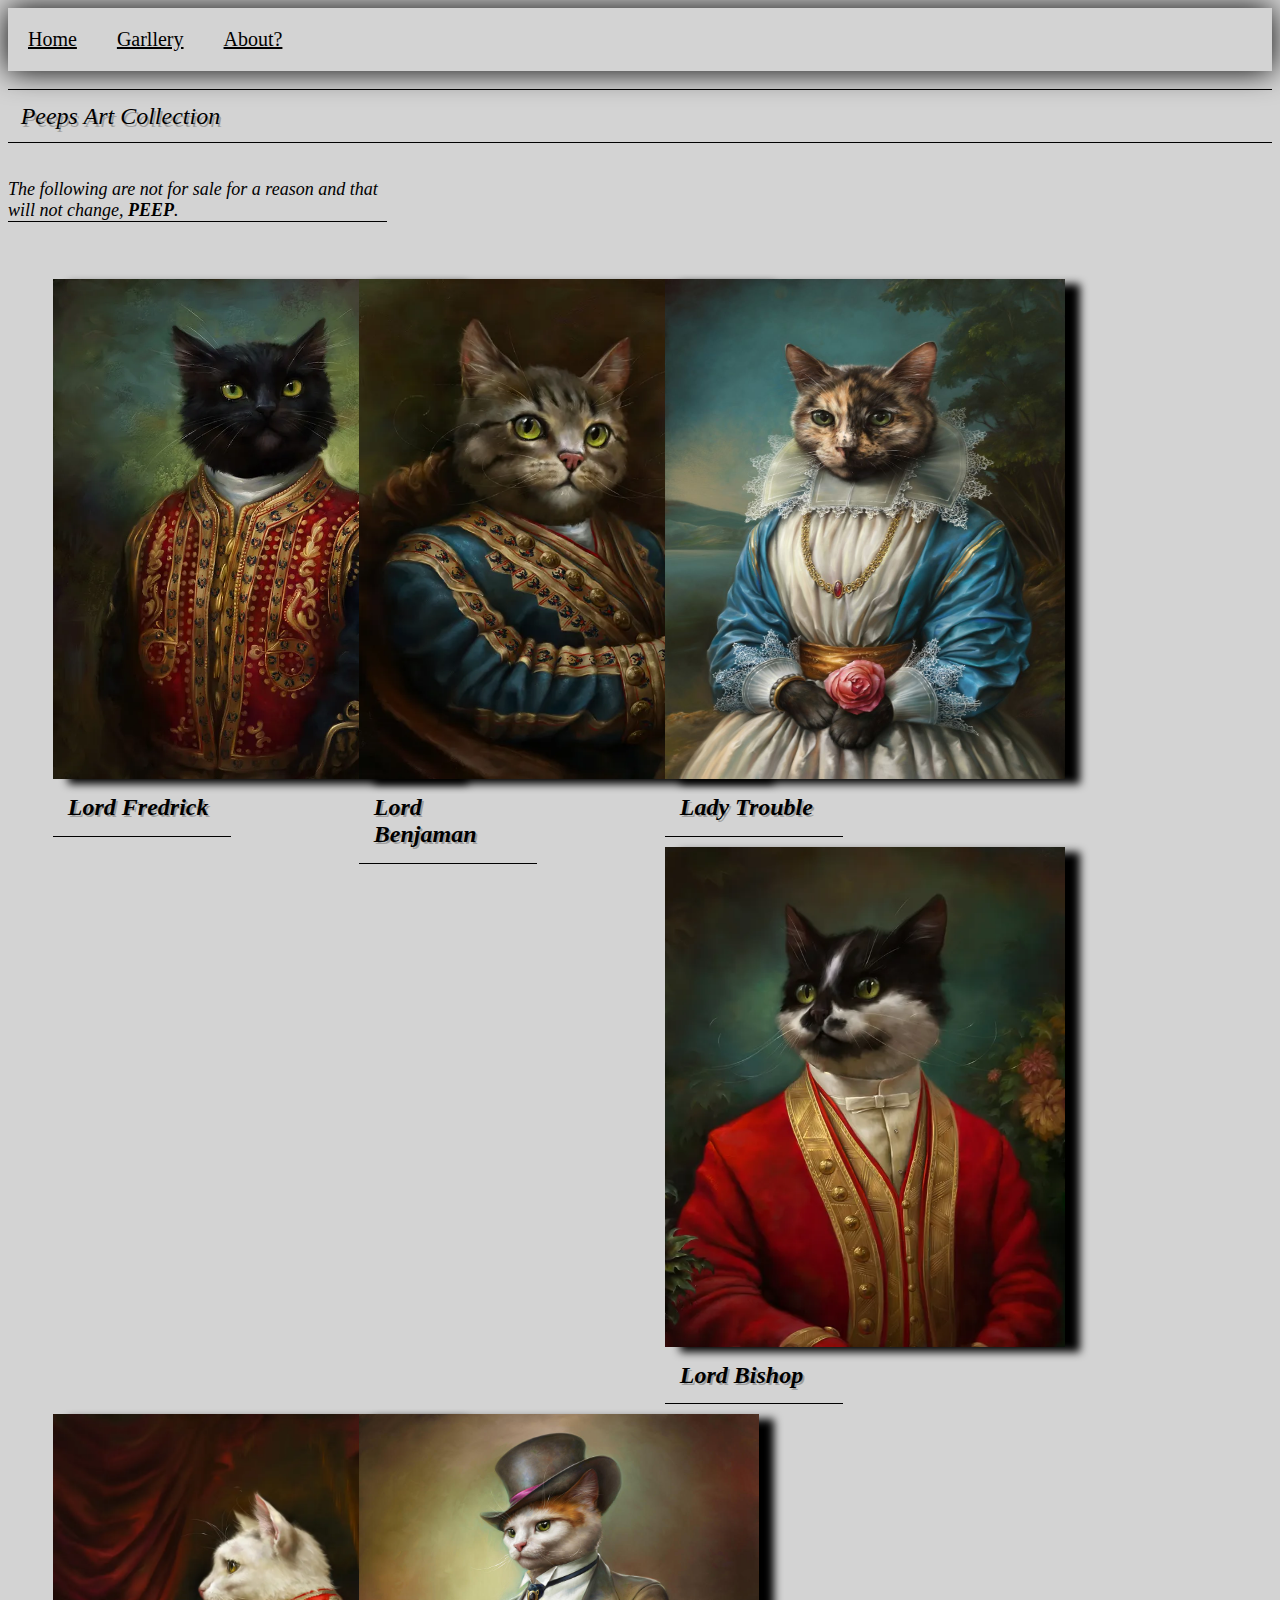
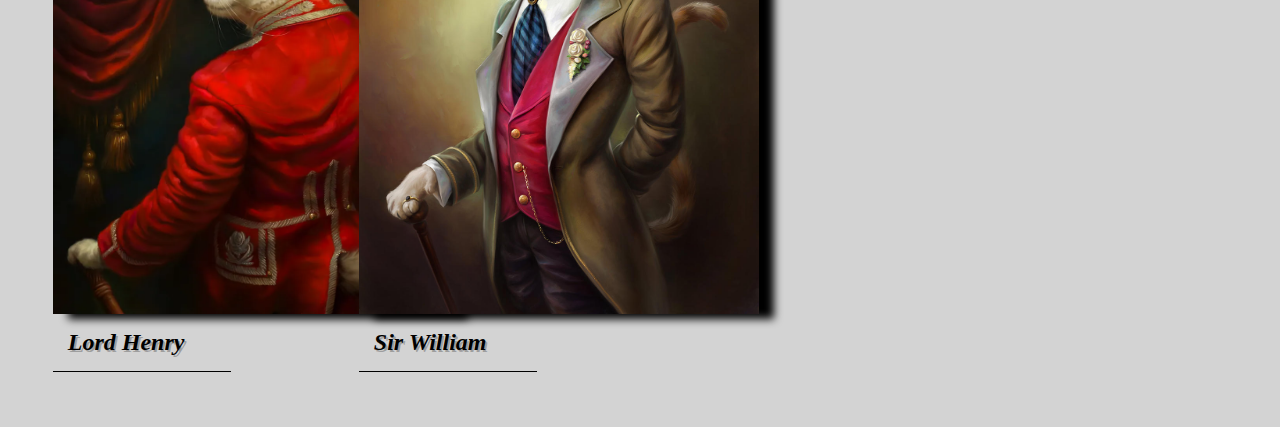
<file: index.html>
<html>
    <head>
        <title>hhhhhhhmmmmmmmmm</title>
        <link rel="stylesheet" href="./main.css">
    </head>
        <div class="navbar">
            <a href="./home.html">Home</a>
            <a class="index" href="./index.html">Garllery</a>
            <a href="./about.html">About?</a>
        </div>
        <br>
    <div class="tittle">
        <tittle><em>Peeps Art Collection</em></tittle>
    </div>
    <br>
    <body>
        <nav>
            <p><em>The following are not for sale for a reason and that will not change, <STRONG>PEEP</STRONG>. </em></p>
        </nav>
        <br>
        <nav>
        <figure> 
                <div id="Global">
                    <div class="column">
                        <img src="./img/LordFredrick.jpg" width="400" height="500">    
                        <figcaption><em>Lord Fredrick</em></figcaption>
                    </div>
                    <div class="column">
                        <img src="./img/LordBenjaman.jpg" width="400" height="500">
                        <figcaption><em>Lord Benjaman</em></figcaption>
                    </div>
                    <div class="column">
                        <img src="./img/LadyTrouble.jpg" width="400" height="500">
                        <figcaption><em>Lady Trouble</em></figcaption>
                    </div>
                    <div class="column"> 
                        <a href=""><img src="./img/LordBishop.jpg" width="400" height="500"></a>
                        <figcaption><em>Lord Bishop</em></figcaption>
                    </div>
                    <div class="column">
                        <img src="./img/LordHenry.jpg" width="400" height="500">
                        <figcaption><em>Lord Henry</em></figcaption>
                    </div>
                    <div class="column">
                        <img src="./img/SirWilliam.jpg" width="400" height="500">
                        <figcaption><em>Sir William</em></figcaption> 
                    </div>    
                </div>
            </figure>
        </nav>
    </body>
</html>
</file>
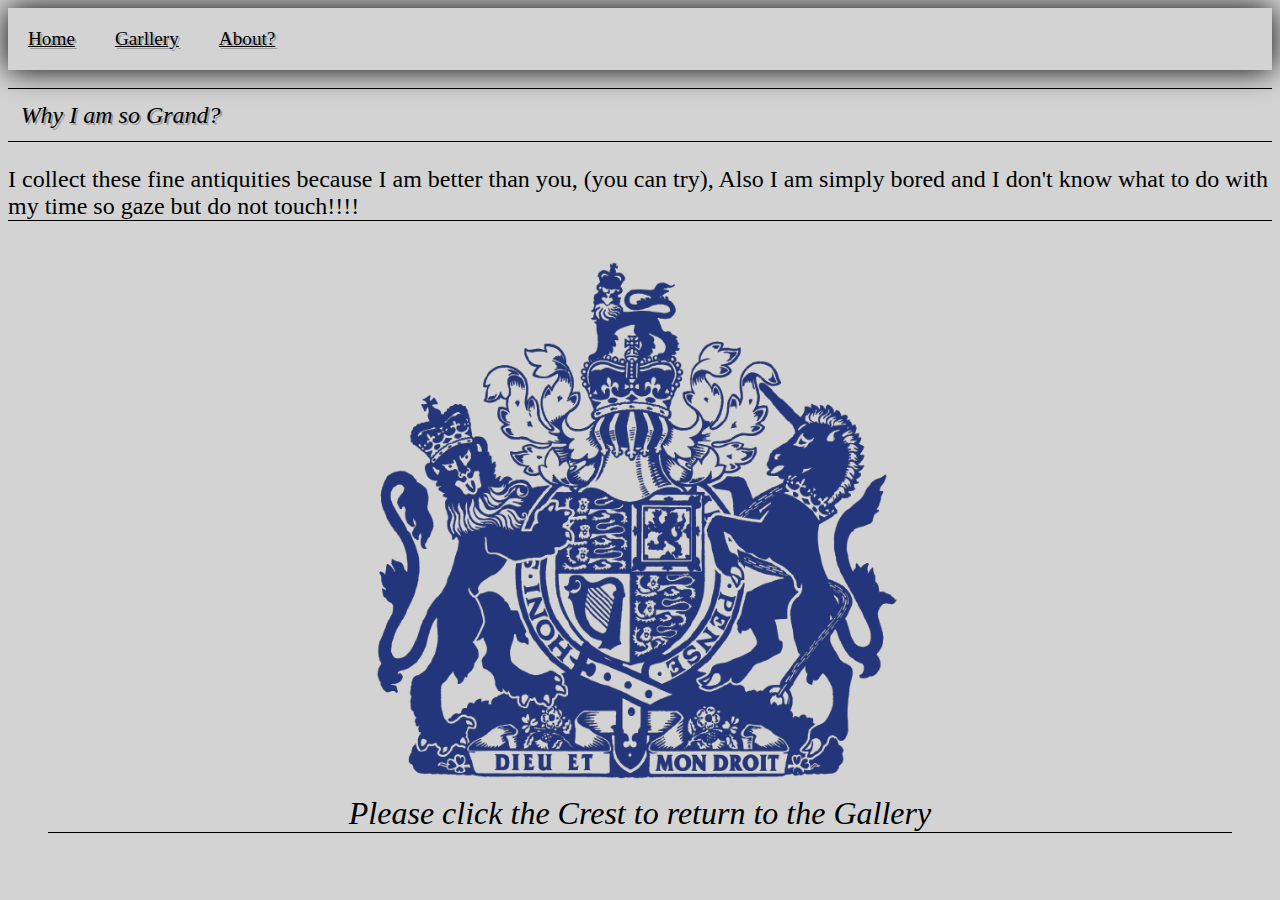
<file: about.html>
<html>
    <header>
        <title>Why?</title>
        <link rel="stylesheet" href="./about.css">
    </header>
        <div class="navbar">
            <a href="./home.html">Home</a>
            <a href="./index.html">Garllery</a>
            <a href="./about.html">About?</a>
        </div>
        <br>
        <div class="tittle">
            <tittle><em>Why I am so Grand?</em></tittle>
        </div>
    <body>
        <p>I collect these fine antiquities because I am better than you, (you can try),
        Also I am simply bored and I don't know what to do with my time so gaze but do not touch!!!!</p>
    </body>
    <tfoot>
        <figure>
            <a href="./index.html"><img src="./img/Crest.jpg" class="crest"></a>
            <figcaption><em>Please click the Crest to return to the Gallery</em></figcaption>     
        </figure>
    </tfoot>
</html>
</file>
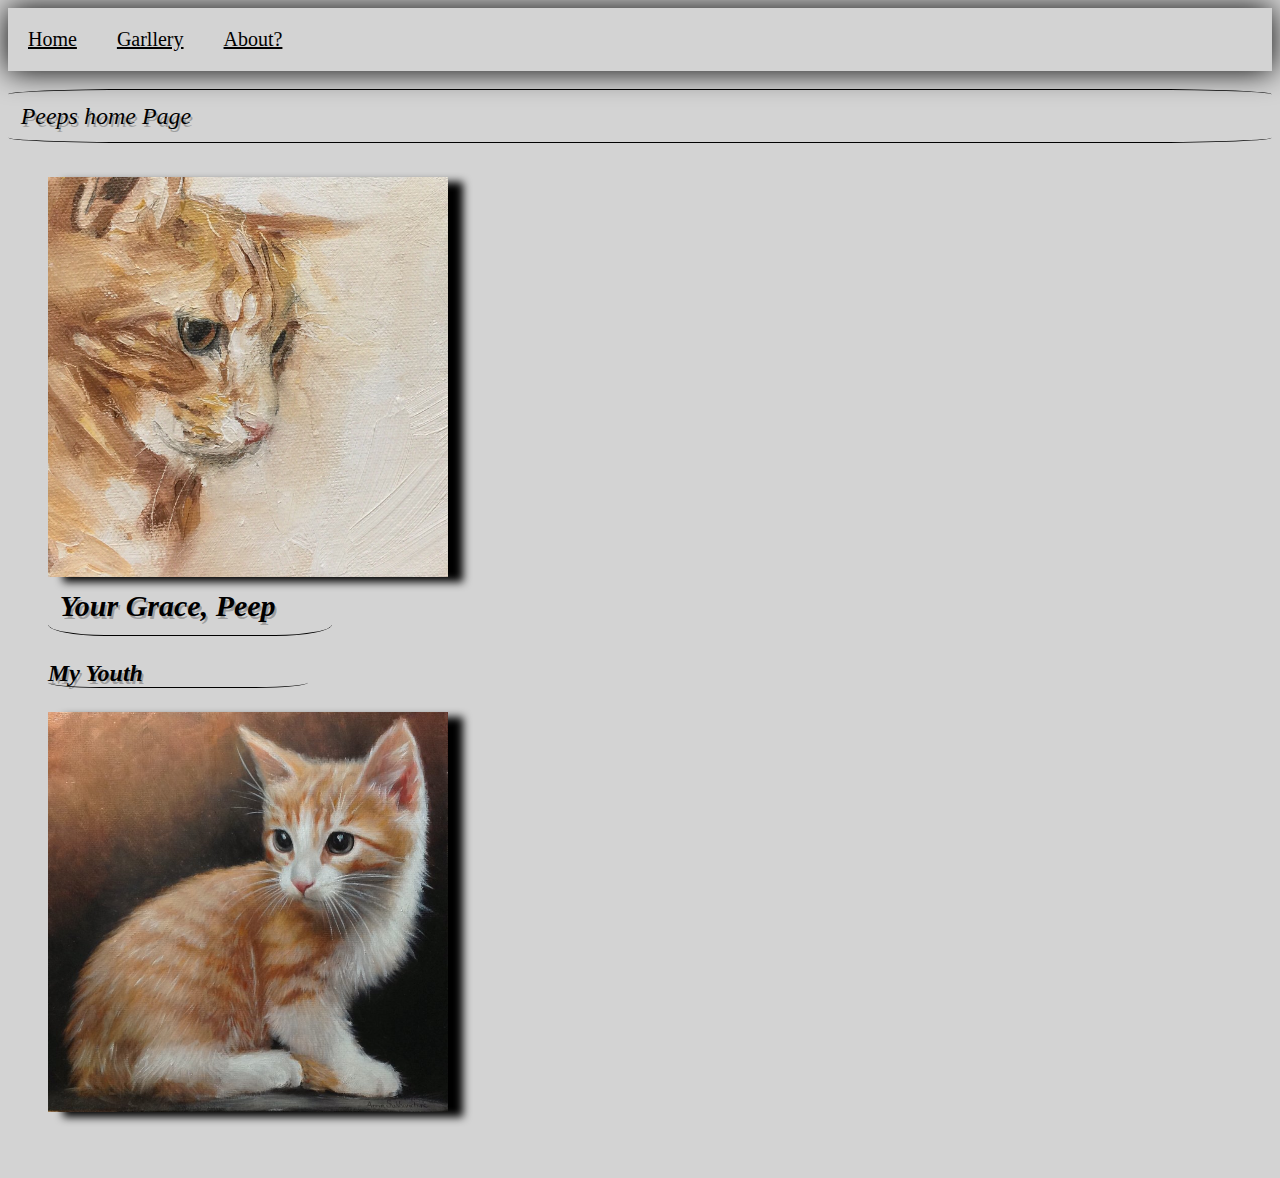
<file: home.html>
<html>
    <head>
        <title><em>Home Page</em></title>
        <link rel="stylesheet" href="./main.css">
    </head>
    <script>
        setTimeout(function(){
            window.location.href = '';
        }, 5000);
    </script>
    <body>
        <nav>
            <div class="navbar">
                <a href="./home.html">Home</a>
                <a href="./index.html">Garllery</a>
                <a href="./about.html">About?</a>
            </div>
        </nav>
        <br>
        <header class="home-tittle">
            <tittle><em>Peeps home Page</em></tittle>
        </header>
        <br>
        <div class="profile">
            <figure>
                <img src="./img/catpainting2.jpg" width="400" height="400">
                <figcaption class="figcaption"><em>Your Grace, Peep</em></figcaption>
                <p><em>My Youth</em></p>
                <img src="./img/catpainting3.jpg" width="400" height="400">
            </figure>
        </div>
    </body>
</html>
</file>
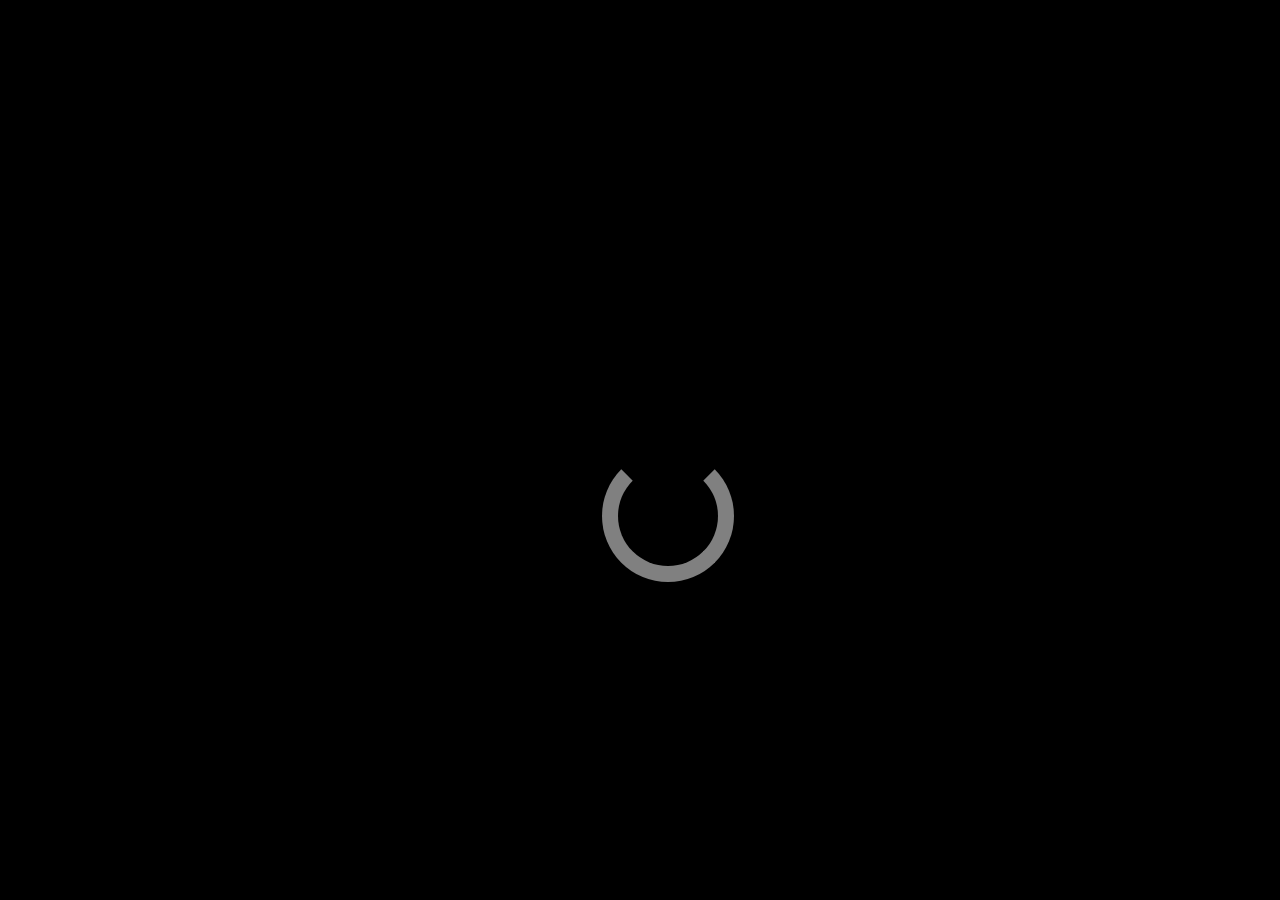
<file: load.html>
<html>
    <head>
        <link rel="stylesheet" href="./load.css">
        <script>
            setTimeout(function(){
                window.location.href = 'home.html';
            }, 5000);
        </script>
    </head>
    <body>
        <div class="loader"></div>
    </body>
</html>
</file>
<file: main.css>
html {
    background-color: lightgrey;
    padding-bottom: 50px;
}

nav img {
    filter: drop-shadow(15px 5px 4px black);
    transition: transform .2s;
}

nav img:hover {
    transform: scale(1.10);
    background-image: #000000;
}

img.Fred:hover {
    background-color:  #000000;
}

figcaption {
    font-size: x-large;
    font-weight: bold;
    border-bottom: 1px solid black;
    width: 50%;
    padding: 5%;
    text-shadow: 2px 2px 0 rgba(0,0,0,.25);
}

.column {
    float: left;
    width: 25%;
    padding: 5px;
}

p {
    font-size: large;
    border-bottom: 1px solid black;
    width: 30%;
}

head {
    background-color: black;
}

.tittle {
    font-size: x-large;
    border-top: 1px solid black;
    border-bottom: 1px solid black;
    padding: 1%;
    text-shadow: 2px 3px 0 rgba(0,0,0,.25);
}

a {
    color: navy;
}

.navbar {
    background-color: lightgrey;  
    position: top;  
    left: 0;  
    right: 0;
    top: 5px;  
    width: 100%;  
    display: flex;  
    align-items: center;
    box-shadow: 0 0 30px 0 black;  
    font-size: 20px;
}

.navbar a {
    display: inline; 
    margin: 20px; 
    color: black;
}

.navbar a:hover {
    color: rgb(48, 59, 28);
}

.navbar a:active {
    color: midnightblue;
}

.profile img {
    filter: drop-shadow(15px 5px 4px black);
    transition: transform .2s;
}

.profile img:hover {
    transform: scale(1.10);
}

.profile figcaption {
    padding: 1%;
    border-bottom: 50%;
    font-size: 30px;
}

.profile p {
    border-bottom: 1px solid black;
    border-radius: 20%;
    width: 22%;
    font-weight: bold;
    font-size: x-large;
    text-shadow: 2px 3px 0 rgba(0,0,0,.25);
}

.home-tittle {
    font-size: x-large;
    border-top: 1px solid black;
    border-bottom: 1px solid black;
    padding: 1%;
    text-shadow: 2px 3px 0 rgba(0,0,0,.25);
    border-radius: 10%;
}

.figcaption {
    border-bottom: 1px solid black;
    border-radius: 20%;
    width: 22%;
    font-weight: bold;
    font-size: x-large;
    text-shadow: 2px 3px 0 rgba(0,0,0,.25);
}
</file>
<file: about.css>
html {
    background-color: lightgrey;
    padding-bottom: 50px;
}

p {
    font-size: x-large;
    border-bottom: 1px solid black;
    width: fit-content;
}

div.tittle {
    font-size: x-large;
    border-bottom: 1px solid black;
    border-top: 1px solid black;
    padding: 1%;
    text-shadow: 2px 2px 0 rgb( 0, 0, 0, .25);
}

.crest {
    display: block;
    margin-left: auto;
    margin-right: auto;
    width: 50%;
    width: 550px;
    height: 550px;
}

figcaption {
    text-align: center;
    font-size: xx-large;
    border-bottom: 1px solid black;
    width: 100%;
}

.navbar {
    background-color: lightgrey;  
    position: top;  
    left: 0;  
    right: 0;
    top: 5px;  
    width: 100%;  
    display: flex;  
    align-items: center;
    box-shadow: 0 0 30px 0 black;  
    font-size: larger;
}

.navbar a {
    display: inline; 
    margin: 20px; 
    color: black;
    text-shadow: 2px 2px 0 rgb( 0, 0, 0, .25);
}

.navbar a:hover {
    color: #000000;
}

.navbar a:active {
    color: midnightblue;
}
</file>
<file: load.css>
html {
    background-color: black;
}

.loader {
    border: 16px solid grey; /* Light grey */
    border-top: 16px solid black; /* grey */
    border-radius: 50%;
    width: 100px;
    height: 100px;
    animation: spin 2s linear infinite;
    position: fixed; /* or absolute */
    top: 50%;
    left: 47%;
}
  
  @keyframes spin {
    0% { transform: rotate(0deg); }
    100% { transform: rotate(360deg); }
  }
</file>
